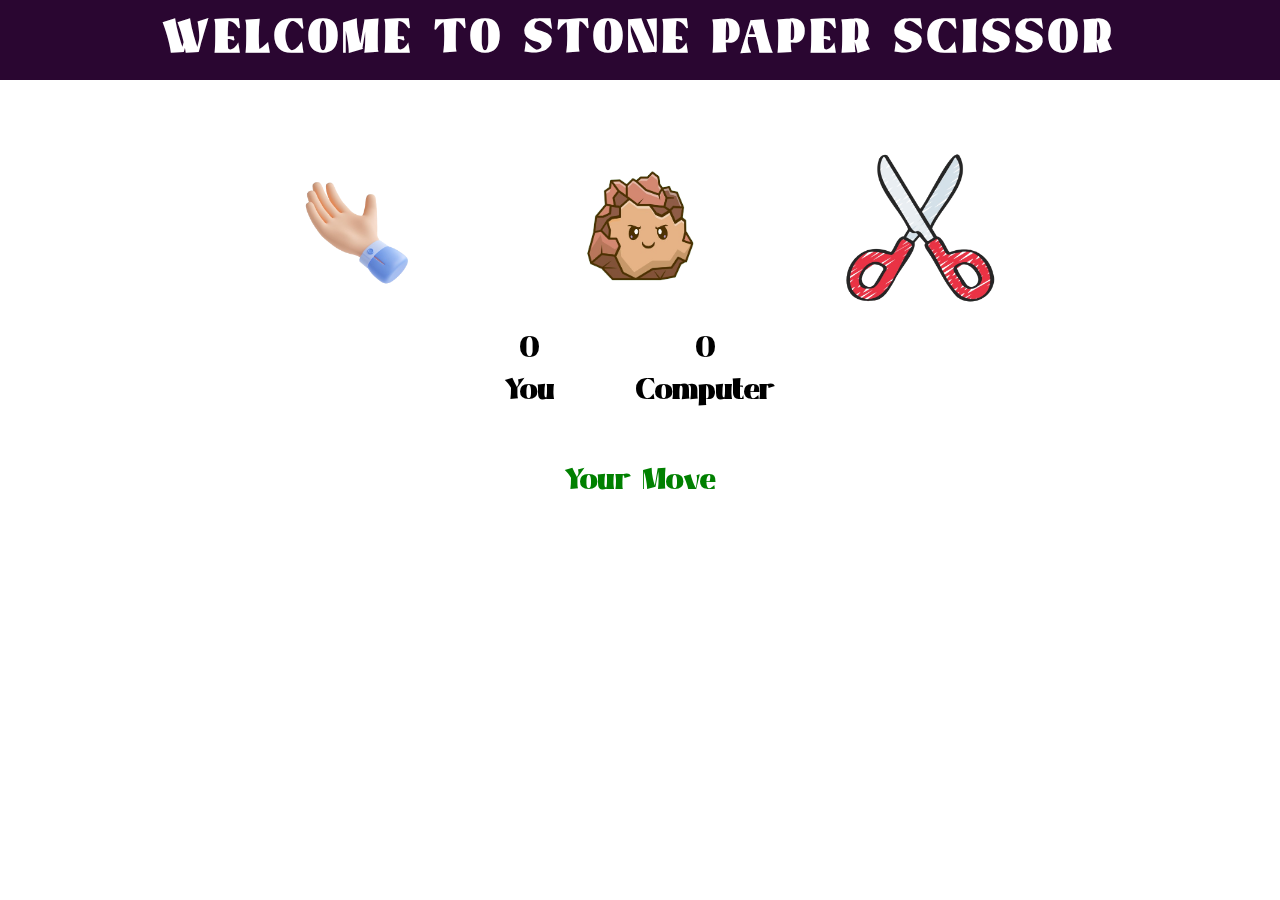
<file: Project Stone Paper Scissor/index.html>
<!DOCTYPE html>
<html lang="en">
<head>
    <meta charset="UTF-8">
    <meta name="viewport" content="width=device-width, initial-scale=1.0">
    <title>Stone Paper Scissor</title>
    <link rel="stylesheet" href="style.css">
</head>
<body>
    <div class="heading">
        <h1 class="welcome">WELCOME TO STONE PAPER SCISSOR</h1>
    </div>

    <div class="images">
        <div class="choice" id="paper">
            <img src="Images/Hand.png" alt="paper">
        </div>
        <div class="choice" id="stone">
            <img src="Images/stone.png" alt="stone">
        </div>
        <div class="choice" id="scissor">
            <img src="Images/Scissor.png" alt="scissor">
        </div>
    </div>

    <div class="scoreboard">
        <div class="score">
            <p id="user-score">0</p>
            <p>You</p>
        </div>
        <div class="computer">
            <p id="computer-score">0</p>
            <p>Computer</p>
        </div>
    </div>

    <div class="msgbox">
        <p id="msg">Your Move</p>
    </div>
    <script src="app.js"></script>
</body>
</html>
</file>
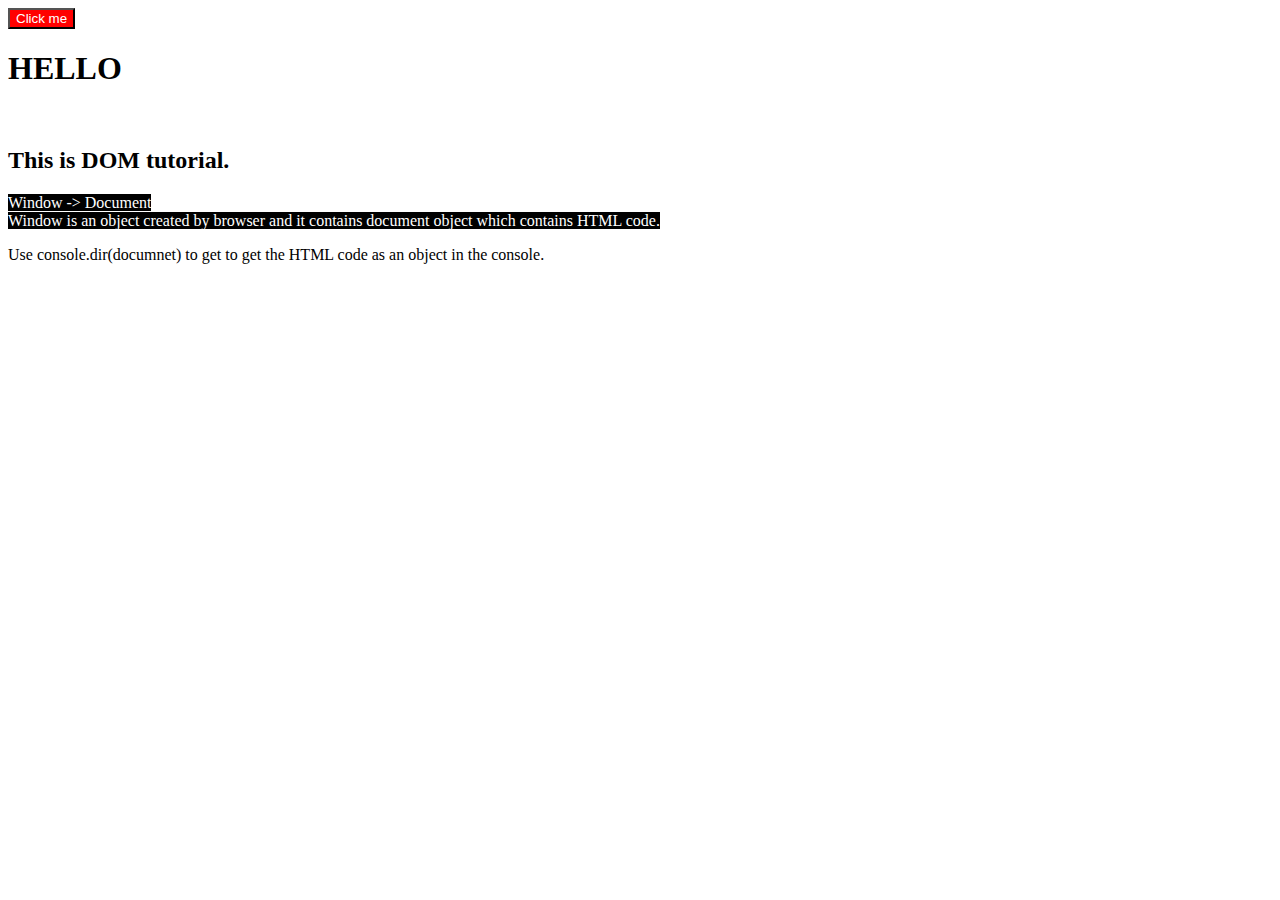
<file: DOM.html>
<!DOCTYPE html>
<html lang="en">
<head>
    <meta charset="UTF-8">
    <meta name="viewport" content="width=device-width, initial-scale=1.0">
    <title>Document Oject Model</title>
    <link rel="stylesheet" href="DOM.css">
    <!-- <script src="DOM.js"></script> --> <!--Is this is defined here then any tag will not be accessed as an object and will be null-->
</head>
<body>
    <h1 id="heading1">HELLO</h1>
    <br>
    <h2><!-- This is a comment-->This is DOM tutorial.</h2>
    <p class="para">Window -> Document <br>Window is an object created by browser and it contains document object which contains HTML code.</p>
    <p>Use console.dir(documnet) to get to get the HTML code as an object in the console.</p>

    <script src="DOM.js"></script>
</body>
</html>
</file>
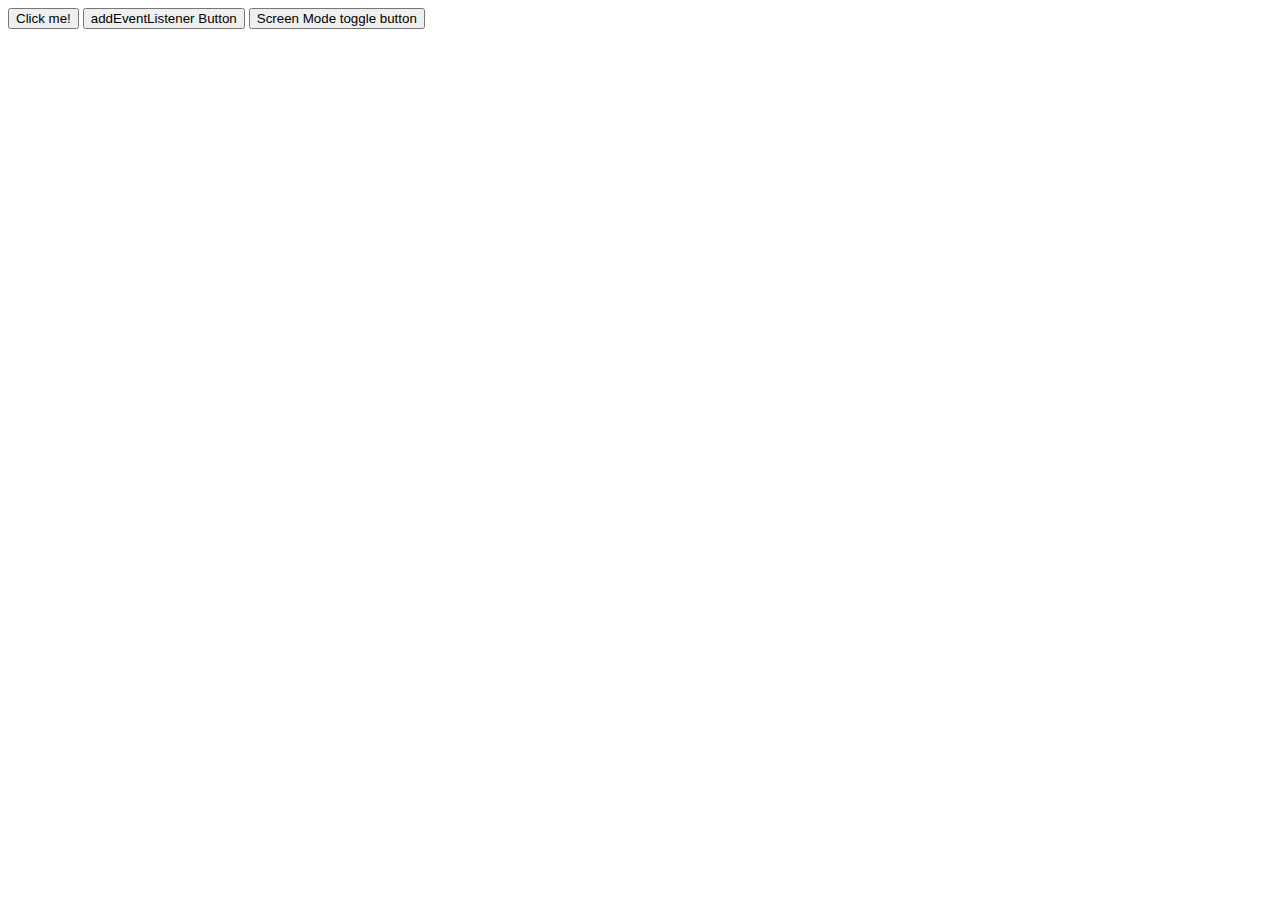
<file: events.html>
<!DOCTYPE html>
<html lang="en">
<head>
    <meta charset="UTF-8">
    <meta name="viewport" content="width=device-width, initial-scale=1.0">
    <title>Events</title>
</head>
<body>

    <button id="btn1">Click me!</button>
    <button id="btn2">addEventListener Button</button>
    <button class="toggleBtn">Screen Mode toggle button</button>
    <script src="events.js"></script>
</body>
</html>
</file>
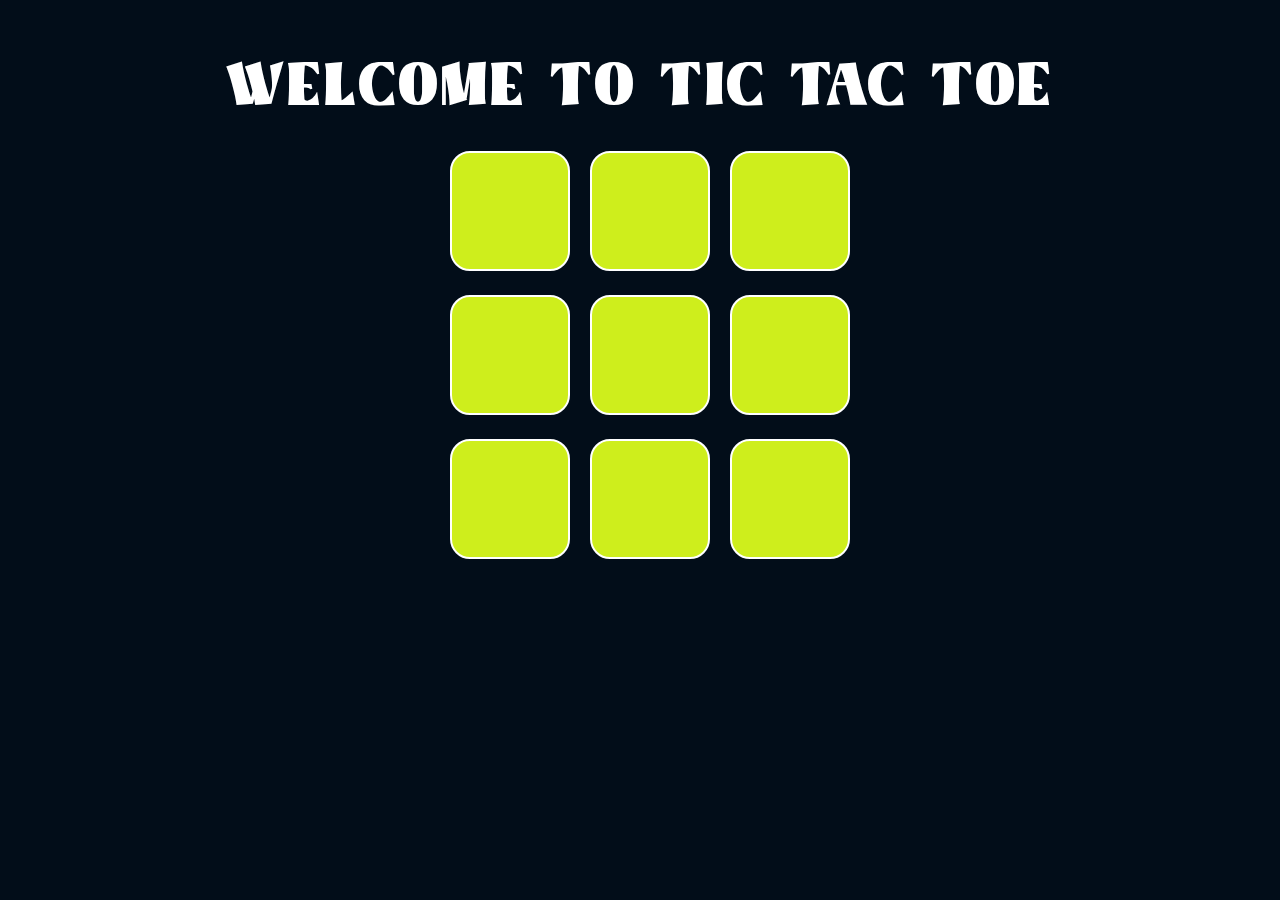
<file: Project Tic Tac Toe/tictactoe.html>
<!DOCTYPE html>
<html lang="en">
<head>
    <meta charset="UTF-8">
    <meta name="viewport" content="width=device-width, initial-scale=1.0">
    <title>Tic Tac Toe</title>
    <link rel="stylesheet" href="tictactoe.css">
</head>
<body>
    <h1 class="welcome">WELCOME TO TIC TAC TOE</h1>

   <div class="gamearea">
            <div class="row1">
                <button id="btn1"></button>
                <button id="btn2"></button>
                <button id="btn3"></button>
            </div>
            <br>
            <div class="row2">
                <button id="btn4"></button>
                <button id="btn5"></button>
                <button id="btn6"></button>
            </div>
            <br>
            <div class="row3">
                <button id="btn7"></button>
                <button id="btn8"></button>
                <button id="btn9"></button>
            </div>
    </div>

    <script src="app.js"></script>
</body>
</html>
</file>
<file: Project Stone Paper Scissor/style.css>
@font-face {
    font-family: 'SieraLenone';
    src: url(fonts/SieraLeone.ttf) format('truetype');
}

*{
    margin: 0;
    padding: 0;
    text-align: center;
    font-family: SieraLenone;
    
}
/* 
body{
     background-color: #051322; 
} */


.heading{
    background-color: rgb(42, 6, 49);
}


.welcome{
    line-height: 5rem;
    letter-spacing: 5px;
    font-size: 3rem;
    color: white;
}

.images{
    margin-top: 3rem;
    display: flex;
    flex-direction: row;
    justify-content: center;
    align-items: center;
    gap: 5rem;
}

.choice{
    width: 200px;
    height: 200px;
    transition-duration: 0.5s;
    display: flex;
    justify-content: center;
    align-items: center;
}



.choice:hover{
    translate: 3%;
}

img{
    width: 150px;
    height: 150px;
    mix-blend-mode: lighten;
    object-fit: cover;
}

img:hover{
    opacity: 0.8;
}

.scoreboard{
    display: flex;
    flex-direction: row;
    justify-content: center;
    align-items: center;
    gap: 5rem;
    font-size: 2rem;
}

.msgbox{
    margin-top: 3rem;
    font-size: 2rem;
    color: green;
}
</file>
<file: DOM.css>
.para{
    color: white;
}

.para1{
    background-color: black;
    display: inline;
}
</file>
<file: Project Tic Tac Toe/tictactoe.css>
@font-face {
    font-family: 'SieraLenone';
    src: url(fonts/SieraLeone.ttf) format('truetype');
}

*{
    margin: 0;
    padding: 0;
}

body{
    color: white;
    background-color: #020D19;
}

.welcome{
    margin-top: 50px;
    text-align: center;
    font-family: SieraLenone;
    letter-spacing: 5px;
    font-size: 60px;
}

.row1, .row2, .row3{
    display: flex;
    flex-direction: row;
    justify-content: center;

    padding: 3px;
}

.gamearea{
    margin-top: 20px;
}

button{
    width: 120px;
    height: 120px;
    margin-left: 20px;
    background-color: #ceee1c;
    border: 2px solid white;
    border-radius: 20px;
    font-family: SieraLenone;
    font-size: 30px;
    color: #020D19;
}
</file>
